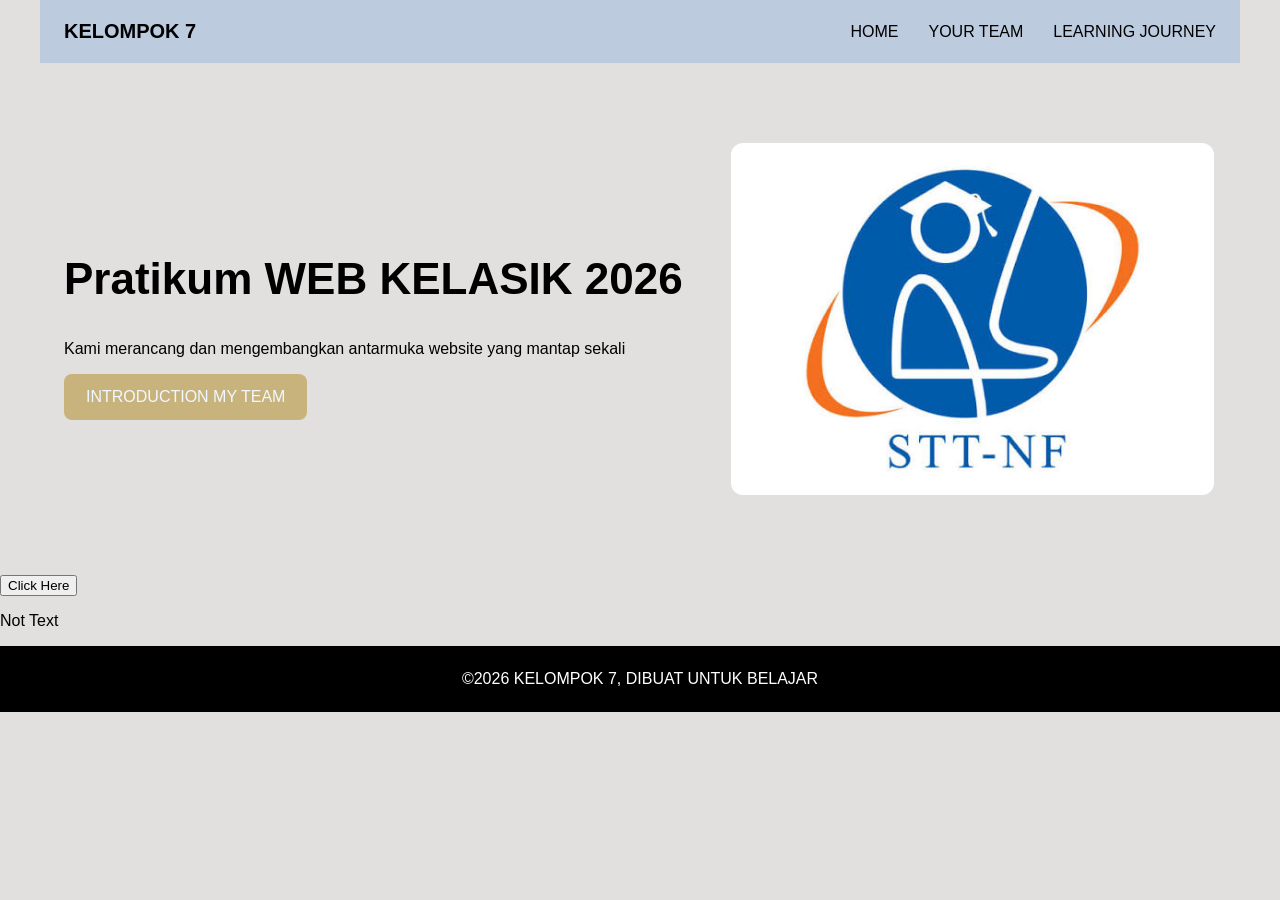
<file: html/index.html>
<!DOCTYPE html>
<html lang="en">
<head>
    <meta charset="UTF-8">
    <meta name="viewport" content="width=device-width, initial-scale=1.0">
    <title>KELOMPOK 7</title>
    <link rel="stylesheet" href="/css/style.css">
</head>
<body>
    <header class="site-header">
        <nav class="navbar" aria-label="Navigasi-Utama">
            <a class="brand" href="index.html">KELOMPOK 7</a>
            <button class="menu-toggle" type="button" aria-expanded="false" aria-controls="navLinks">Menu</button>
            <div class="navbar-link" id="navLinks">
                <a href="index.html">HOME</a>
                <a href="team.html">YOUR TEAM</a>
                <a href="learning.html">LEARNING JOURNEY</a>
            </div>
        </nav>
    </header>
    <main>
        <section class="hero">
            <div class="hero-text">
                <h1>Pratikum WEB KELASIK 2026</h1>
                <p>Kami merancang dan mengembangkan antarmuka website yang mantap sekali</p>
                <a href="team.html" class="button">INTRODUCTION MY TEAM</a>
            </div>
            <img src="/Assets/img/STT-NF.jpg" alt="" class="hero-img">
        </section>

        <button type="button" id="helloButton">Click Here</button>
        <p id="helloResult">Not Text</p>
    </main>
    <footer class="footer">
        &copy;2026 KELOMPOK 7, DIBUAT UNTUK BELAJAR
    </footer>
    <script>
        console.log("Selamat Datang di Website");

        const kelompokAnggota = "Kelompok 7 Kelasik 2026";
        const jumlahAnggota = 5;

        console.log("di Kelompok =", kelompokAnggota);
        console.log("Jumlah Anggota Berapa = ", jumlahAnggota);

        const helloButton = document.querySelector("#helloButton");
        const helloResult = document.querySelector("#helloResult");
        
        if (helloButton && helloResult) (
            helloButton.addEventListener("click", ()=> (
                helloResult.textContent = "Hello World!"
            ))
        )

        const menuButton = document.querySelector(".menu-toggle");
        const navLinks = document.querySelector(".navbar-link");

        if (menuButton && navLinks) {
            menuButton.addEventListener("click", ()=> {
                const isOpen = navLinks.classList.toggle("is-open");
                menuButton.setAttribute("aria-expanded", String(isOpen));
            })
        };
    </script>
</body>
</html>
</file>
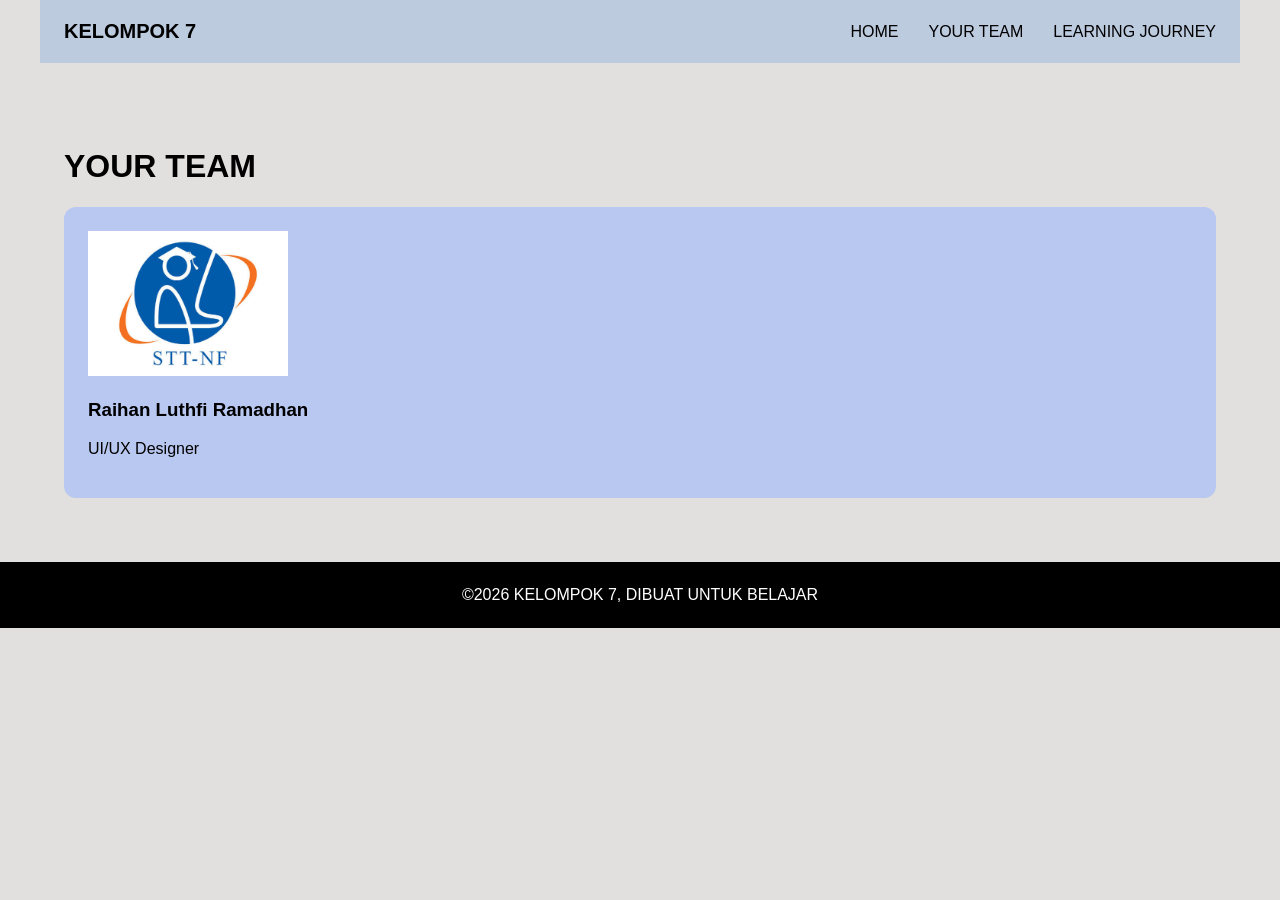
<file: html/team.html>
<!DOCTYPE html>
<html lang="en">
<head>
    <meta charset="UTF-8">
    <meta name="viewport" content="width=device-width, initial-scale=1.0">
    <title>TEAM</title>
    <link rel="stylesheet" href="/css/style.css">
</head>
<body>
    <header class="site-header">
        <nav class="navbar">
            <a class="brand" href="index.html">KELOMPOK 7</a>
            <div class="navbar-link">
                <a href="index.html">HOME</a>
                <a href="team.html">YOUR TEAM</a>
                <a href="learning.html">LEARNING JOURNEY</a>
            </div>
        </nav>
    </header>
    <main class="page-content">
        <h1>YOUR TEAM</h1>
        <article class="team-card">
            <img src="/Assets/img/STT-NF.jpg" alt="profile" class="article-img">
            
            <h3>Raihan Luthfi Ramadhan</h3>
            <p>UI/UX Designer</p>
        </article>
    </main>
    <footer class="footer">
        &copy;2026 KELOMPOK 7, DIBUAT UNTUK BELAJAR
    </footer>
</body>
</html>
</file>
<file: css/style.css>
* {
    box-sizing: border-box;
}

body {
    margin: 0;
    font-family: Arial, Helvetica, sans-serif;
    background: rgb(226, 223, 223);
    color: black;
}

a {
    color: inherit;
    text-decoration: none;
}

.site-header {
    background: 1e2026;
    color: rgb(0, 0, 0);
}

.brand {
    font-weight: bold;
    font-size: 20px;
}

.hero h1 {
    font-size: 44px;
    line-height: 1.14;
}

.button {
    display: inline-block;
    background: rgb(200, 179, 125);
    color: aliceblue;
    padding: 14px 22px;
    border-radius: 8px;

}

.footer {
    text-align: center;
    padding: 24px;
}

.navbar {
    max-width: 1200px;
    margin: 0 auto;
    padding: 20px 24px;
    display: flex;
    justify-content: space-between;
    align-items: center;
    gap: 48px;
    background: rgb(189, 203, 223);
}

.navbar-link {
    display: flex;
    justify-content: center;
    gap: 30px;
}

.hero {
    max-width: 1200px;
    margin: 0 auto;
    padding: 80px 24px;
    display: flex;
    align-items: center;
    gap: 48px;
}

.hero.text {
    flex: 1;
}

.hero-img {
    width: 42%;
    border-radius: 12px;
    object-fit: cover;
}

.footer {
    background-color: black;
    color: white;
}

.page-content {
    max-width: 1200px;
    margin: auto;
    padding: 64px 24px;
}

.team-card {
    background-color: rgb(185, 200, 240);
    padding: 24px;
    border-radius: 12px;
    height: auto;
}

.article-img {
    width: 200px;
    height: auto;
}

.menu-toggle {
    display: none;
}

@media (max-width: 768px) {
    .navbar {
        flex-wrap: wrap;
    }
    .menu-toggle {
        display: inline-block;
        padding: 10px 24px;
        border: 1px solid #fff;
        background: transparent;
        color: white;
        border-radius: 8px;
        cursor: pointer;
    }

    .navbar-link {
        display: none;
        width: 100%;
        flex-direction: column;
        gap: 12px;
        padding: 16px 0;
    }

    .navbar-link.is-open {display: flex;}
}
</file>
